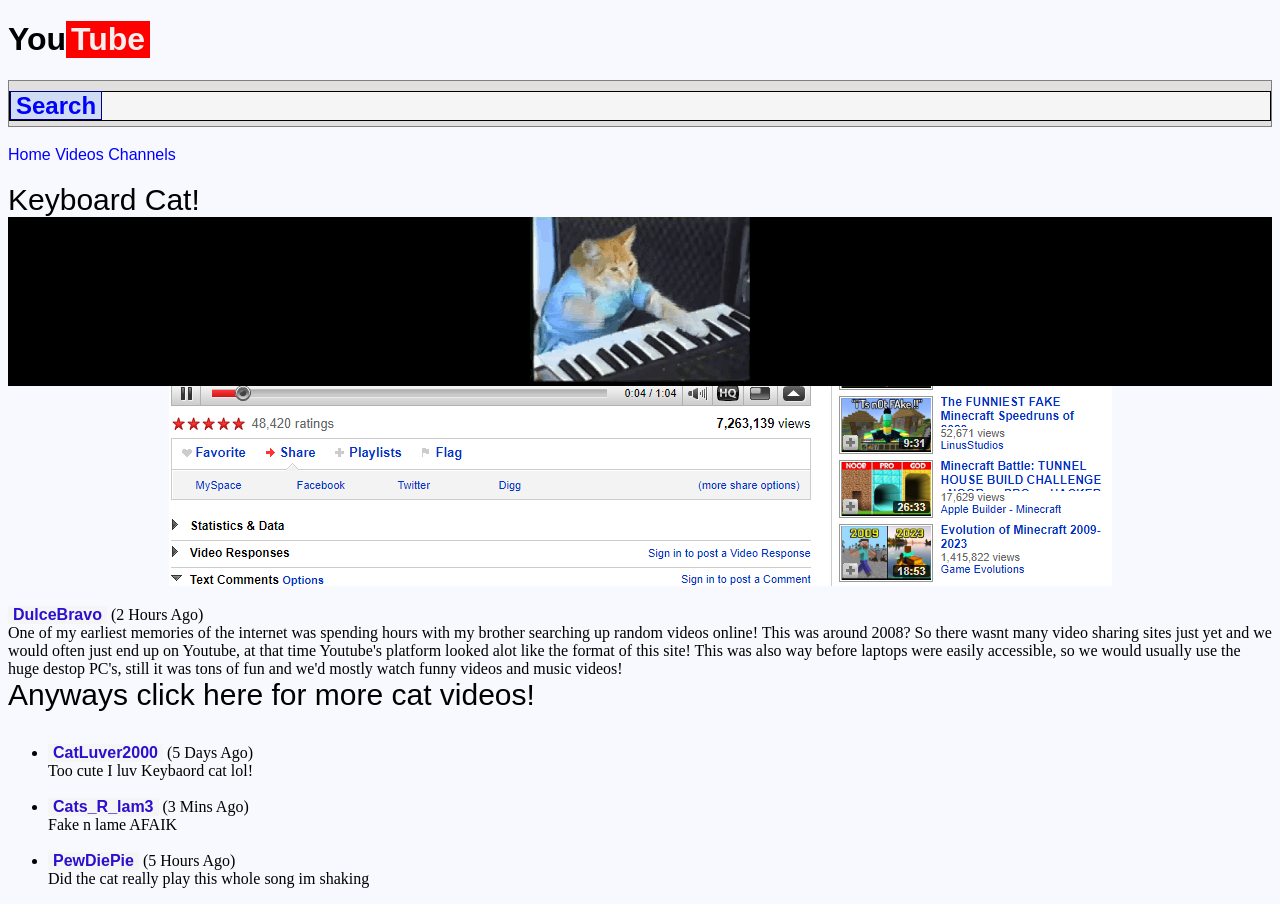
<file: index.html>
<!-- Add the boilerplate code:
 1. After this comment, begin typing "html" and select "html: 5"
 2. Use the <link> to connect the style.css file -->
 
<!DOCTYPE html>
<html lang="en">
<head>
<meta charset="UTF-8">
<meta name="viewport" content="width=device-width, initial-scale=1.0">
  
<title>Experiment-01</title>
<link rel="stylesheet" href="css/style.css">

</head>
 <body>
   
        
        <h1> 
            You<b>Tube</b>
        </h1>    
        

    <div class="search">
        <h2> <span> Search </span>  

        </h2>
    </div>

    <div class="home">
     <br>Home Videos Channels
    </div>

    <br> <a href="https://youtu.be/J---aiyznGQ?si=AAPuJ_kOg_B7E5b5" target="_blank">Keyboard Cat!</a>
        
    <div class="Cat-Gif">

        <img src="assets/images/keyboard-cat.gif" alt="Keyboard-Cat">
    
    </div>



    <div class="playback">
        <img src="assets/images/Playback.png" alt="Playback">
    </div>

    <div class="narrative">
        <p>
        <b class="User">DulceBravo</b> (2 Hours Ago) <br>
        One of my earliest memories of the internet was spending hours with my brother searching up random videos online!
        This was around 2008? So there wasnt many video sharing sites just yet and we would often just end up on Youtube, at that time Youtube's platform looked alot like the format of this site!
        This was also way before laptops were easily accessible, so we would usually use the huge destop PC's, still it was tons of fun and we'd mostly watch funny videos and music videos! <br>
        <a href="html/project1.html">
        Anyways click here for more cat videos!
        </a>
        </p>
    </div>
<ul>
    <li> <b class="User"> CatLuver2000 </b> (5 Days Ago) <br> Too cute I luv Keybaord cat lol! </li> <br>
    <li> <b class="User"> Cats_R_lam3 </b> (3 Mins Ago) <br> Fake n lame AFAIK </li> <br>
    <li> <b class="User"> PewDiePie </b> (5 Hours Ago) <br> Did the cat really play this whole song im shaking </li>
</ul>



 </body>
</html>
</file>
<file: css/style.css>
body{
    background-color: ghostwhite;
}

h1{
    font-family: 'Franklin Gothic Medium', 'Arial Narrow', Arial, sans-serif;
}

b{
    color: hsl(0, 25%, 95%);
    display: inline-block;
    background-color: red;
   font-family: 'Franklin Gothic Medium', 'Arial Narrow', Arial, sans-serif;
   padding-left: 5px;
   padding-right: 5px;
}

.search{
    background-color: rgb(226, 223, 223);
    border: 1px solid grey;
    height: 45px;
    font-family: 'Franklin Gothic Medium', 'Arial Narrow', Arial, sans-serif;
}

span{
    background-color: rgb(208, 220, 242);
    border: 1px solid darkblue;
    padding-left: 5px;
    padding-right: 5px;
    margin-top: 10px;
    margin-bottom: 10px;
    font-family: 'Franklin Gothic Medium', 'Arial Narrow', Arial, sans-serif;
}

h2{
    color: blue;
    background-color: whitesmoke;
    border: 1px solid black;
    margin-top: 10px;
    margin-bottom: 10px;
    font-family: 'Franklin Gothic Medium', 'Arial Narrow', Arial, sans-serif;
}

.home{
    color: blue;
    margin-top: 1px;
    margin-bottom: 1px;
    font-family: 'Franklin Gothic Medium', 'Arial Narrow', Arial, sans-serif;
}

a{
    display: block;
    text-decoration: none;
    color:black;
    font-family: 'Franklin Gothic Medium', 'Arial Narrow', Arial, sans-serif;
    font-size: 30px;
}

.Cat-Gif{
    display: block;
    background-color:black;
   text-align: center;
}


.playback{
    text-align: center;
   margin-left: auto;
   margin-right: auto;
}

.narrative{
    display: inline-block;
}

.User{
    color: #2c0fcf;
    background-color: whitesmoke;
}
</file>
